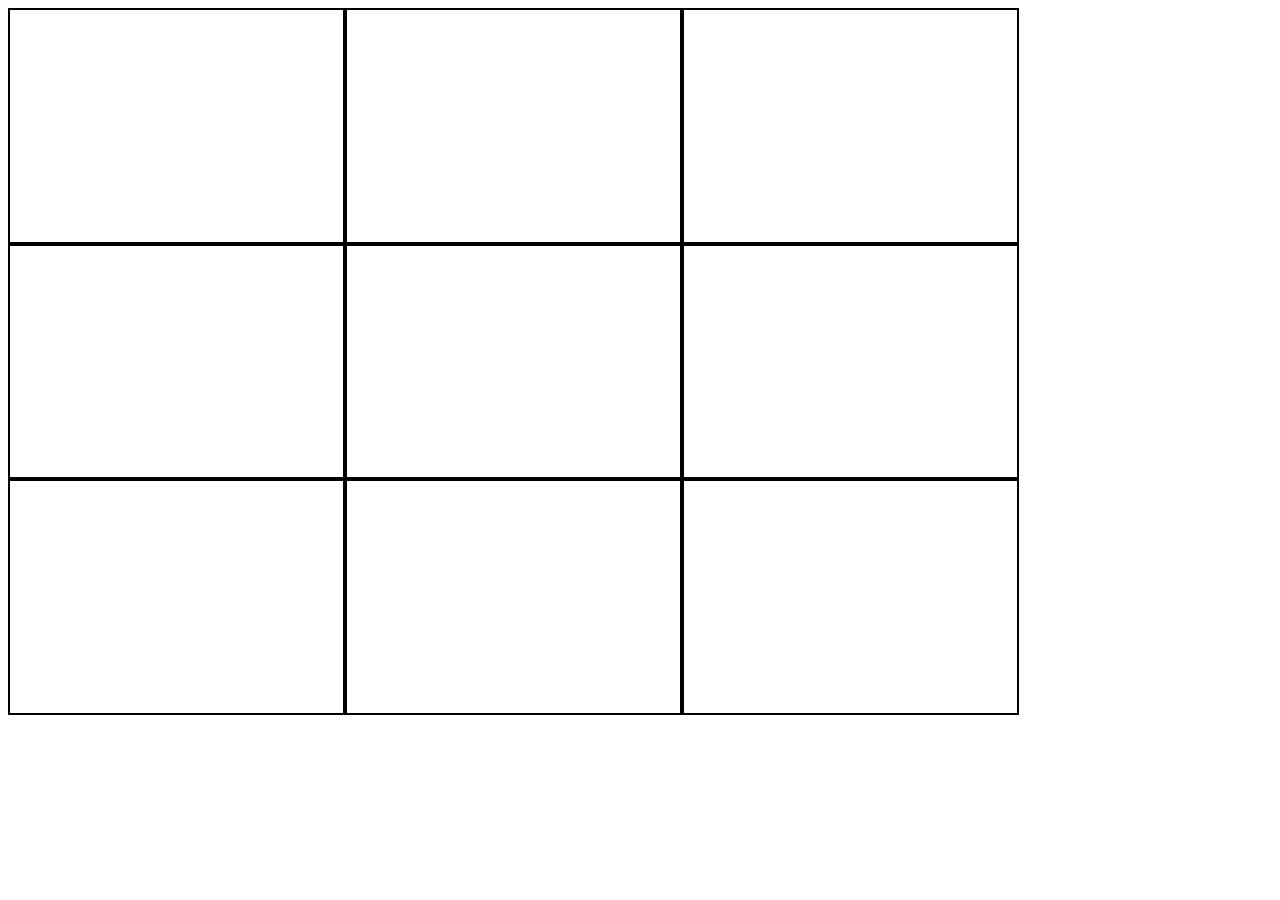
<file: index.html>
<html>

<head>
    <script src="jquery-1.9.1.js"></script>
    <script src="underscore.js"></script>
    <script src="ticTacToe.js"></script>
    <link href='ttt_css.css' rel="stylesheet">
</head>

<body>
<div class='board'>
    <div data-coords="[0,0]"></div>
    <div data-coords="[0,1]"></div>
    <div data-coords="[0,2]"></div>
    <div data-coords="[1,0]"></div>
    <div data-coords="[1,1]"></div>
    <div data-coords="[1,2]"></div>
    <div data-coords="[2,0]"></div>
    <div data-coords="[2,1]"></div>
    <div data-coords="[2,2]"></div>
</div>
</body>

</html>
</file>
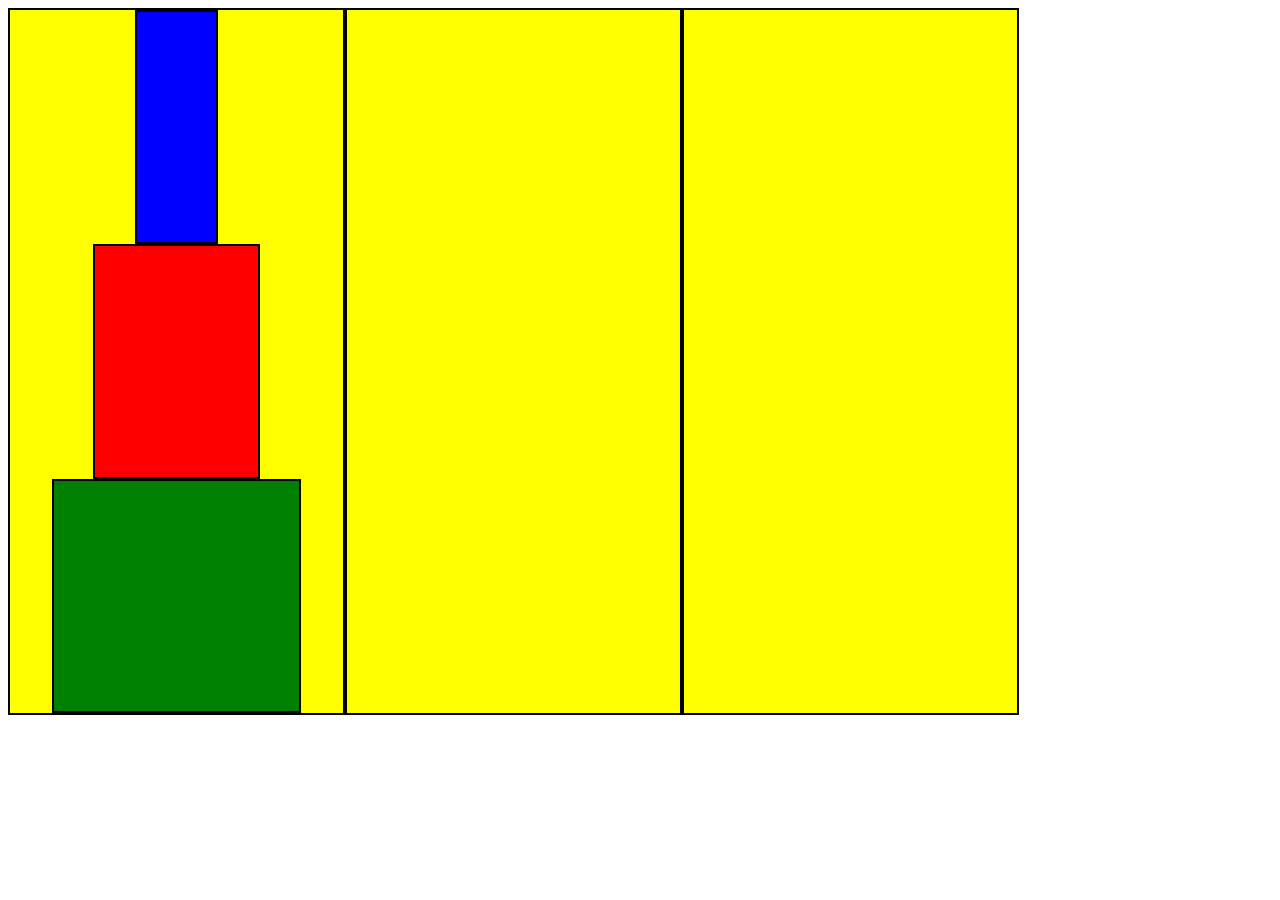
<file: hanoi_index.html>
<html>

<head>
    <script src="jquery-1.9.1.js"></script>
    <script src="underscore.js"></script>
    <script src="towers_UI.js"></script>
    <script src="hanoi.js"></script>
    <link href='hanoi_css.css' rel="stylesheet">
</head>

<body>
<div class='board'>
    <div class='pile' data-id='0'>
        <div class='grid-square' data-loc='[0,2]'>
          <div data-disc="0" id="disc1"></div>
        </div>
        <div class='grid-square' data-loc='[0,1]'>
          <div data-disc="1" id="disc2" ></div>
        </div>
        <div class='grid-square' data-loc='[0,0]'>
          <div data-disc="2" id="disc3"></div>
        </div>
    </div>
    <div class="pile" data-id='1'>
        <div class='grid-square' data-loc='[1,2]'></div>
        <div class='grid-square' data-loc='[1,1]'></div>
        <div class='grid-square' data-loc='[1,0]'></div>
    </div>
    <div class="pile" data-id='2'>
        <div class='grid-square' data-loc='[2,2]'></div>
        <div class='grid-square' data-loc='[2,1]'></div>
        <div class='grid-square' data-loc='[2,0]'></div>
    </div>
</div>

</body>

</html>
</file>
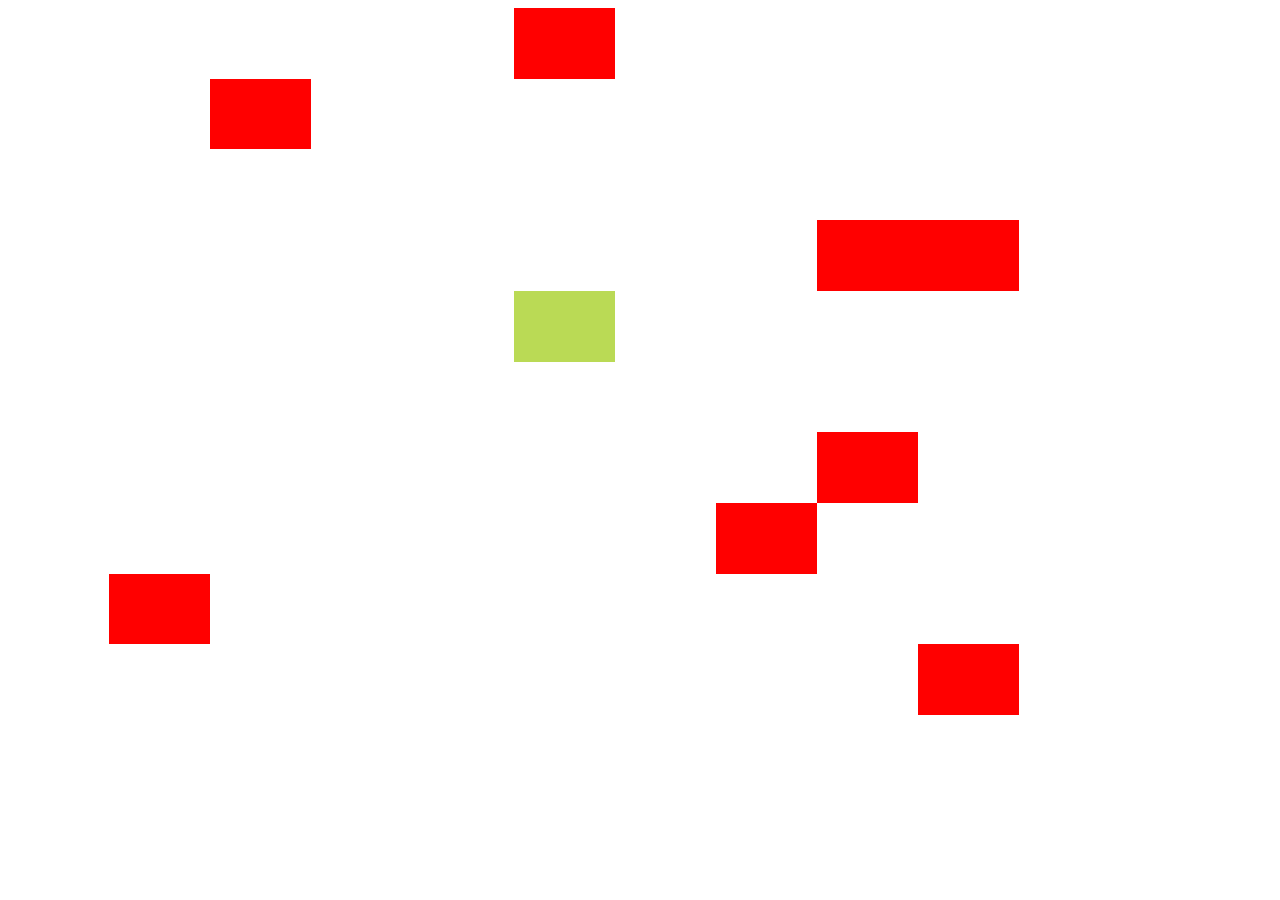
<file: snake_index.html>
<html>

<head>
    <script src="jquery-1.9.1.js"></script>
    <script src="snake.js"></script>
    <script src="board.js"></script>
    <script src="snake_ui.js"></script>
    <link href="snake_css.css" rel="stylesheet">
    <!-- <link href='snake_css.css' rel="stylesheet"> -->
    <script>$(document).ready(function(){
        game = new SnakeGame.View(this);
        game.start();
    })</script>
</head>

<body>
    <div class="board">
    </div>
</body>
</file>
<file: ttt_css.css>
body div{
  box-sizing: border-box;
}

.board {
    height: 80%;
    width: 80%;
    background-color: white;
}

.board div{
  height: 33.33%;
  width: 33.33%;
  float: left;
  border: 2px solid black;
}

.red {
  background-color: red;
}

.blue {
  background-color: blue;
}
</file>
<file: hanoi_css.css>
body div{
  box-sizing: border-box;
}

.board {
  height: 80%;
  width: 80%;
  background-color: white;
}

.pile {
    height: 100%;
    width: 33.33%;
    background-color: yellow;
    border: 2px solid black;
    float: left;
}

.grid-square {
  height: 33.33%;
}

#disc1 {
  margin-left: auto;
  margin-right: auto;
  height: 100%;
  width: 25%;
  border: 2px solid black;
  background-color: blue;
}

#disc2 {
  margin-left: auto;
  margin-right: auto;
  height: 100%;
  width: 50%;
  border: 2px solid black;
  background-color: red;
}

#disc3 {
  margin-left: auto;
  margin-right: auto;
  height: 100%;
  width: 75%;
  border: 2px solid black;
  background-color: green;
}
</file>
<file: snake_css.css>
div {
  float: left;
}

.board {
  height: 80%;
  width: 80%;
}

.blank {
  height: 10%;
  width: 10%;
}

.snake {
  background-color: #BADA55;
  height: 10%;
  width: 10%;
}

.apple {
  background-color: red;
  height: 10%;
  width: 10%;
}
</file>
